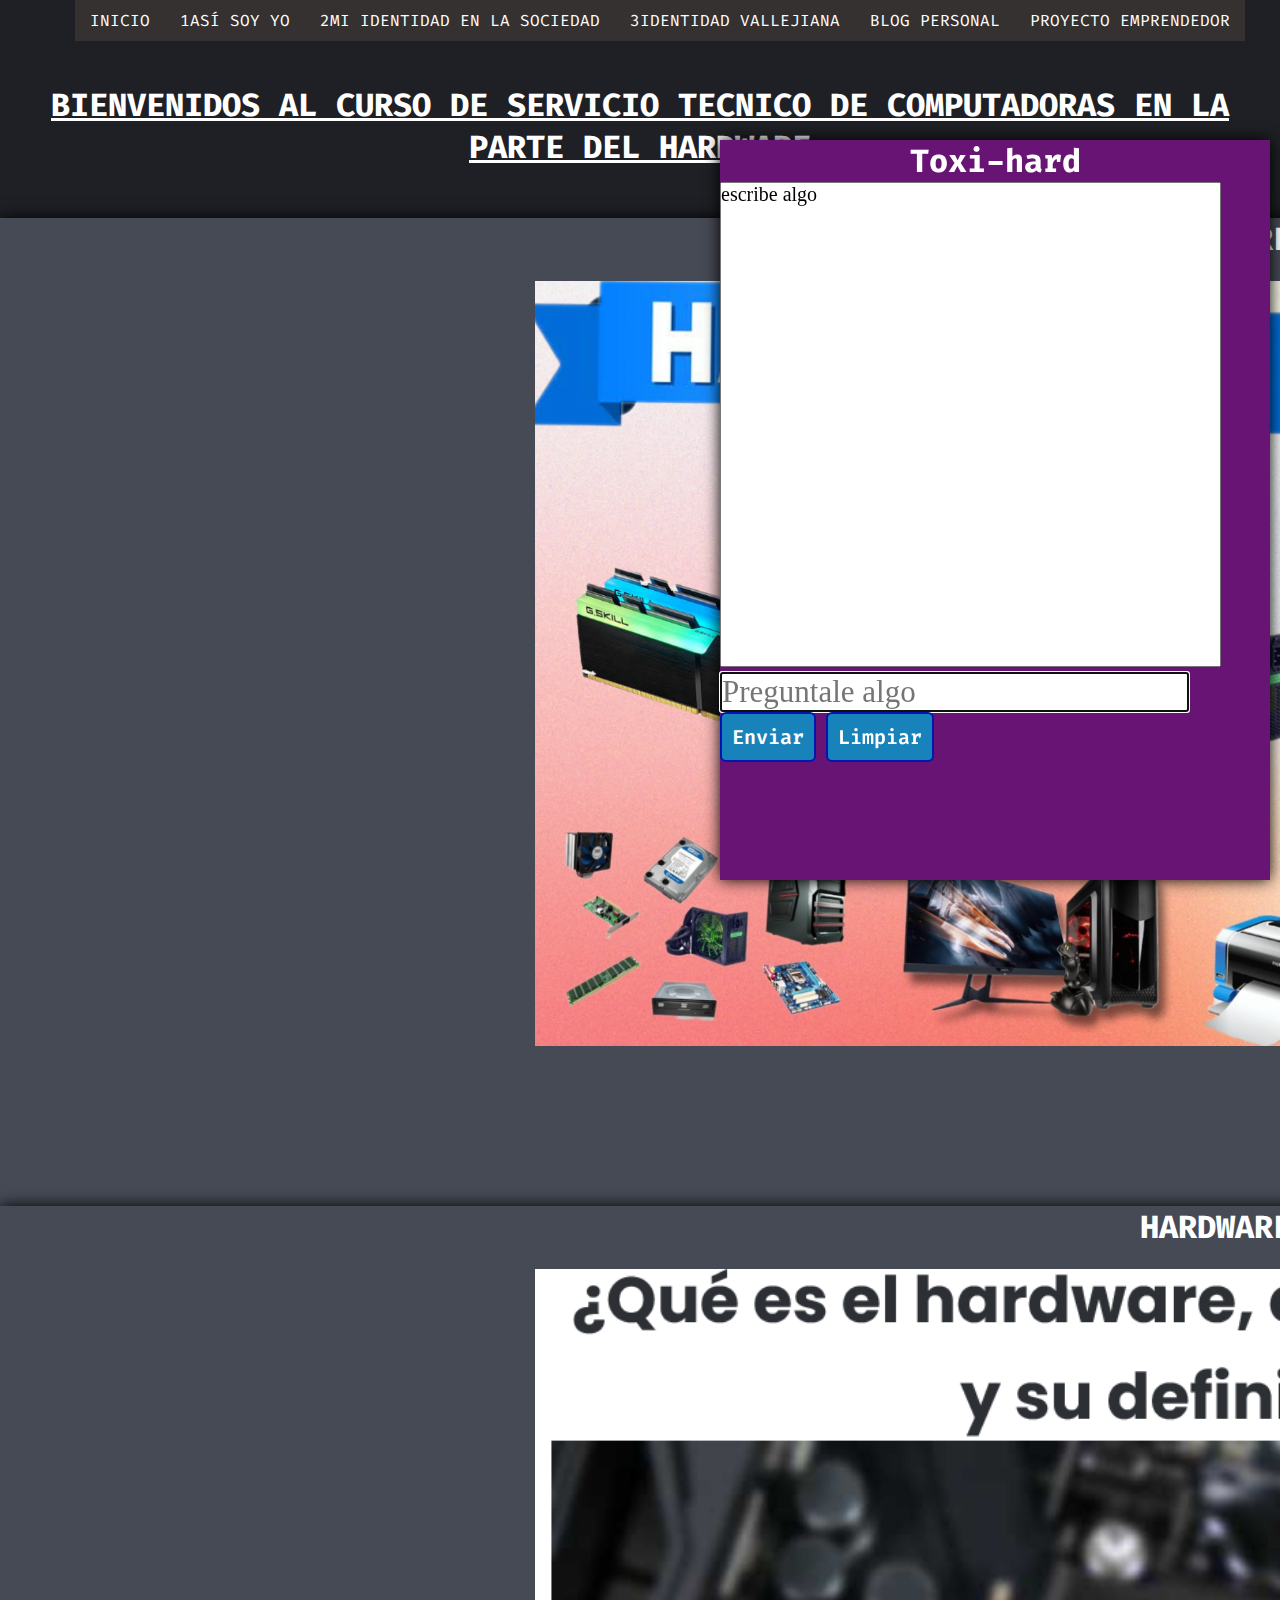
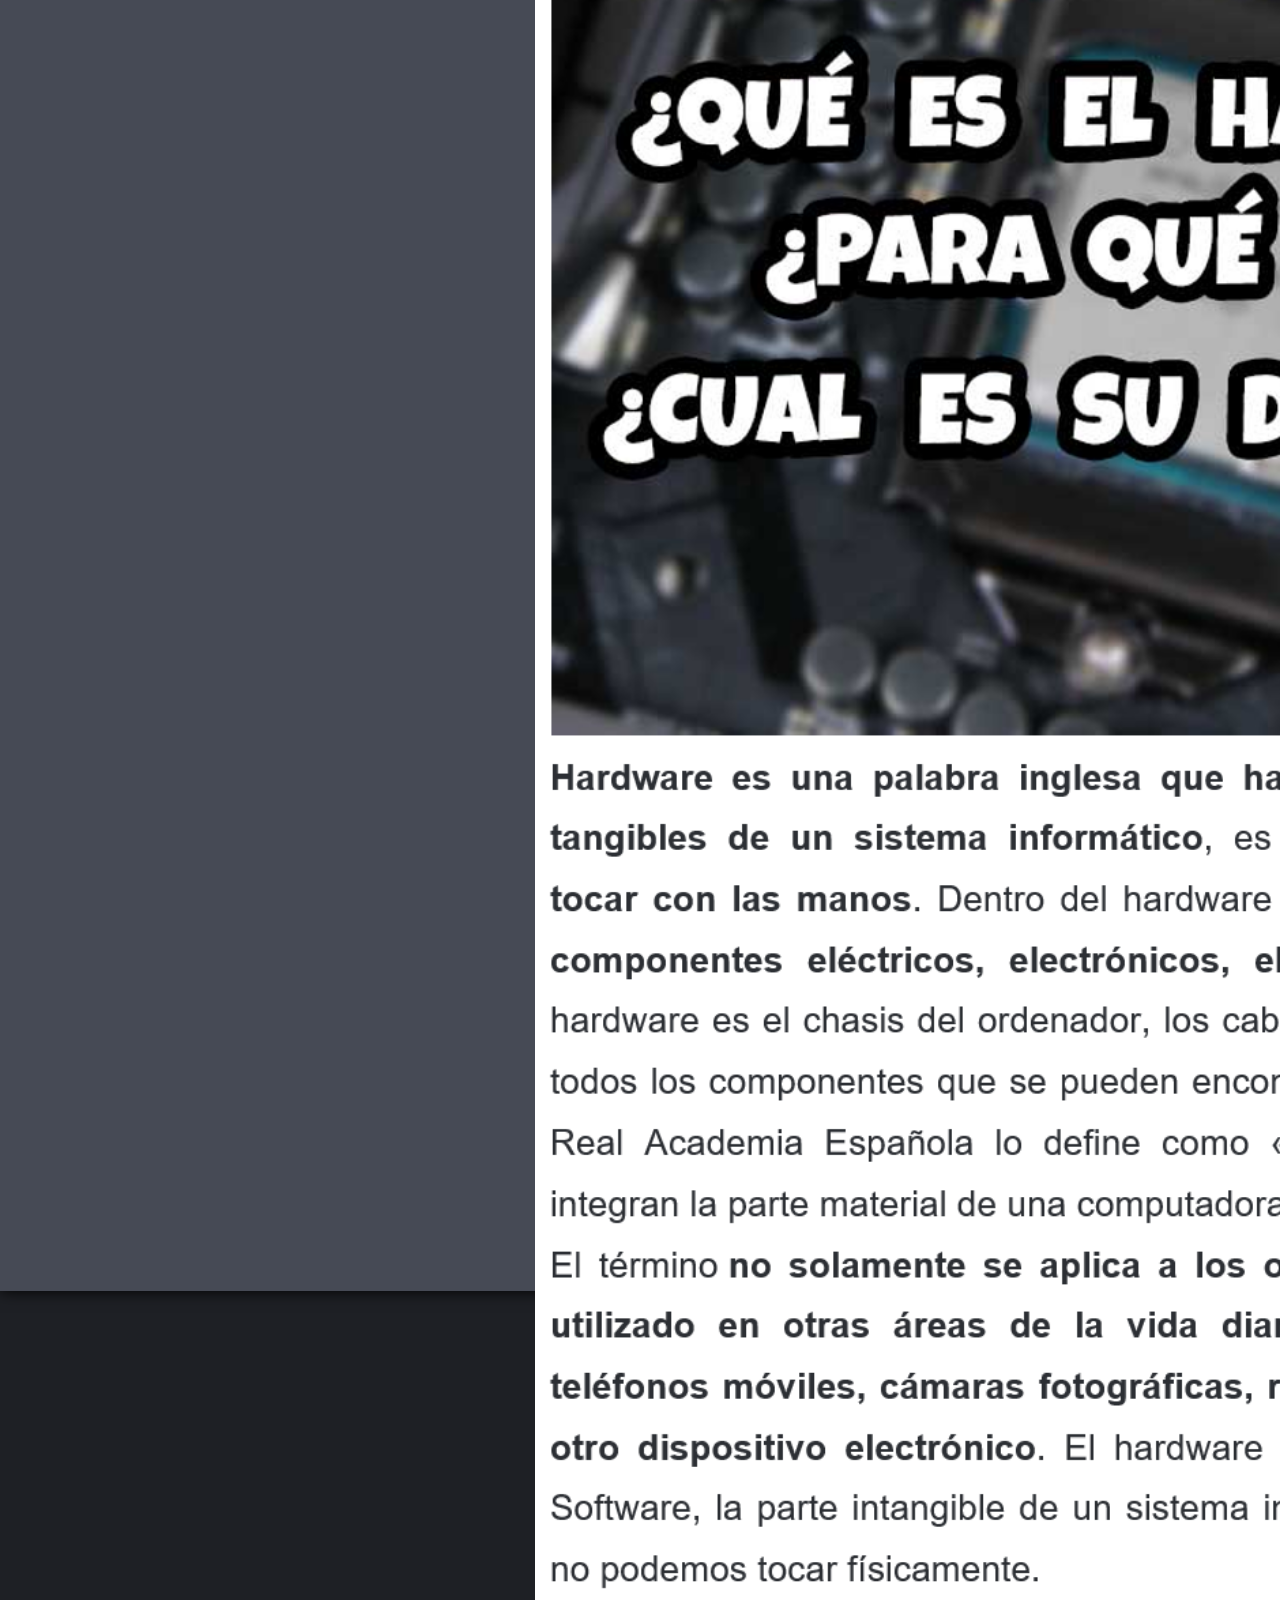
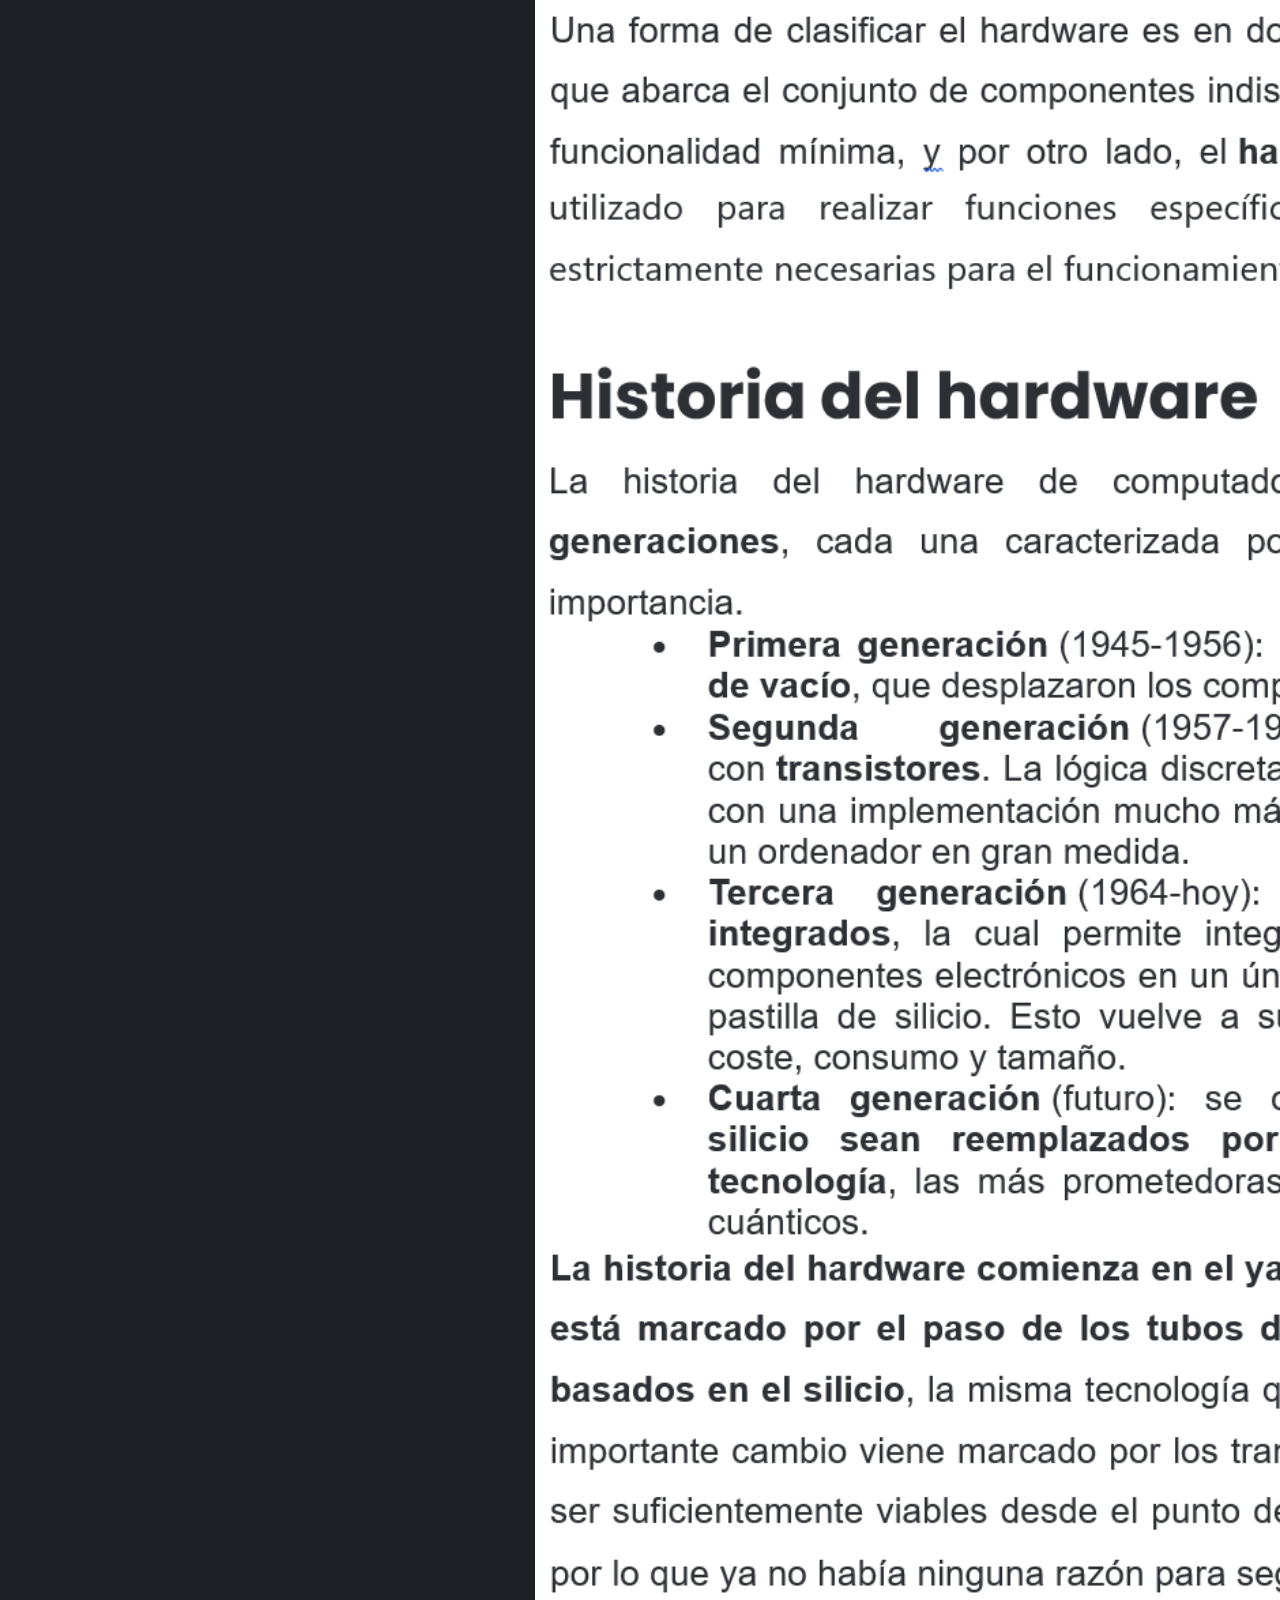
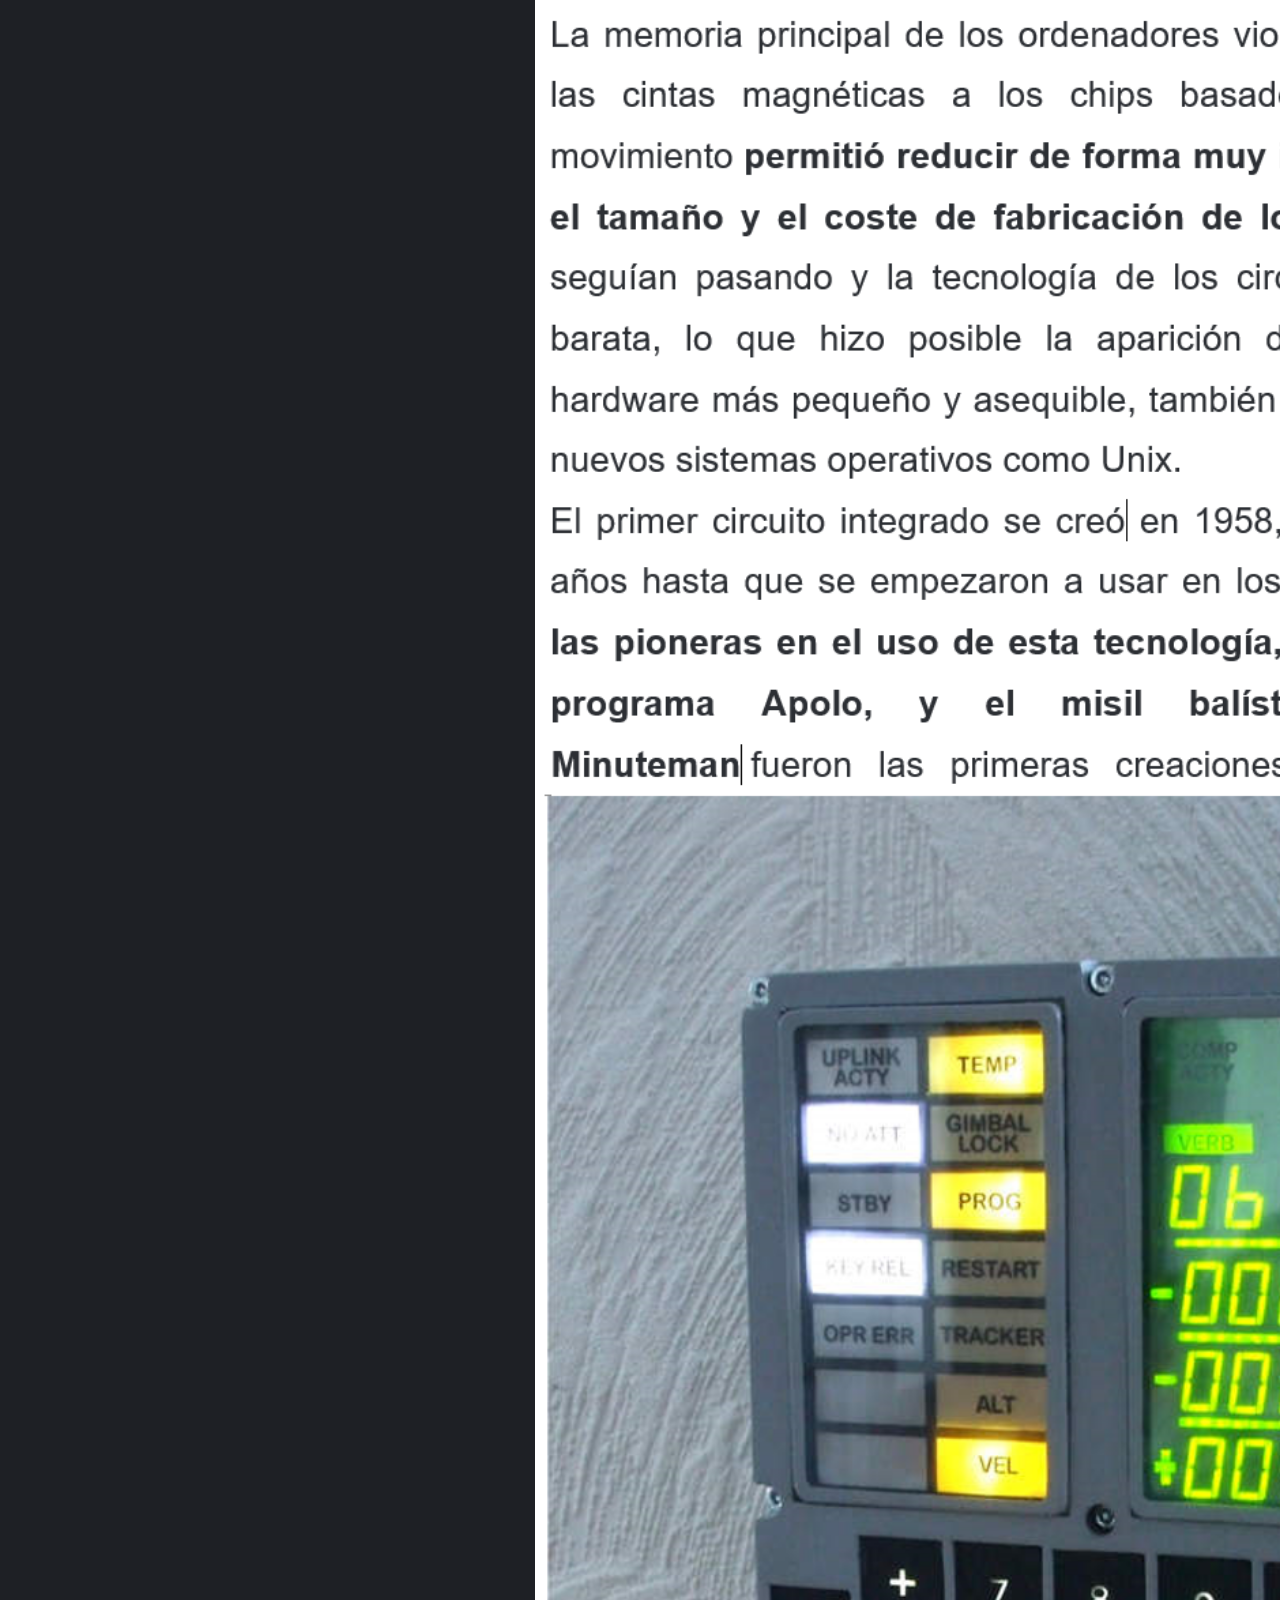
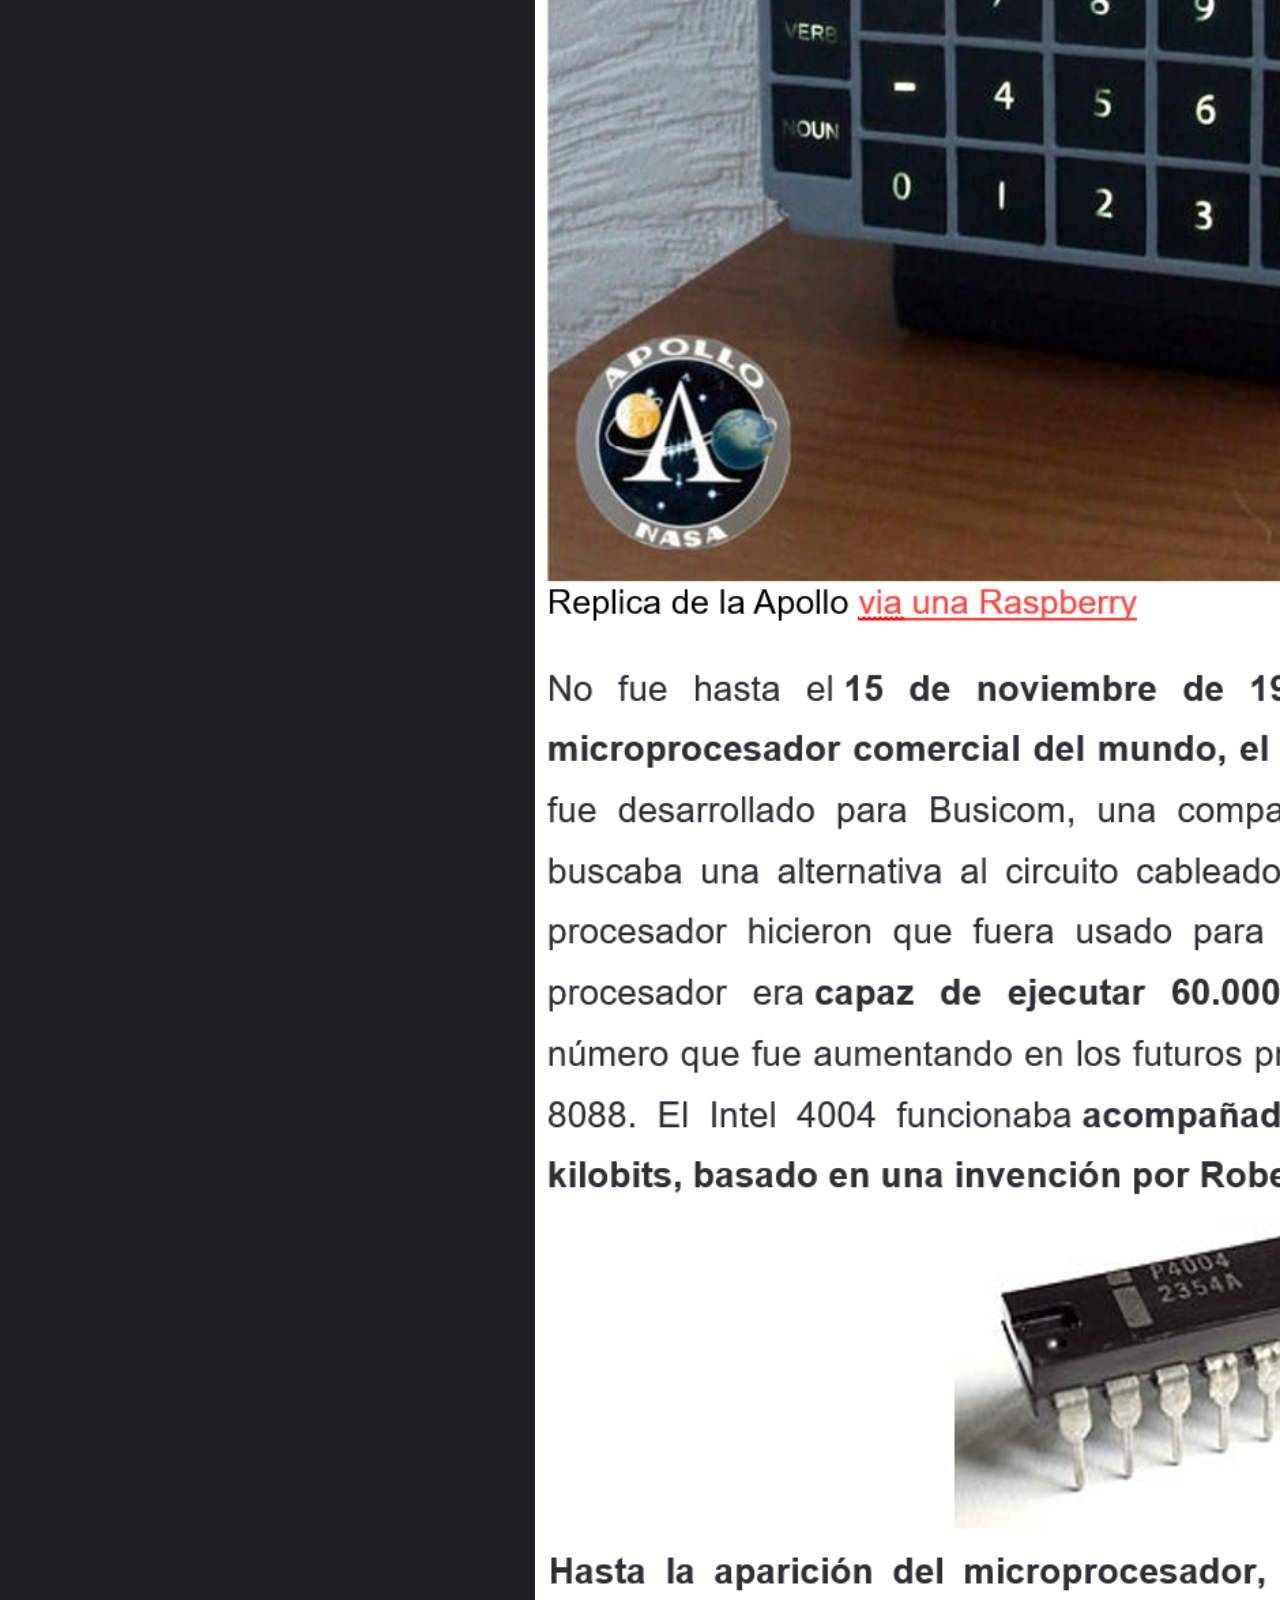
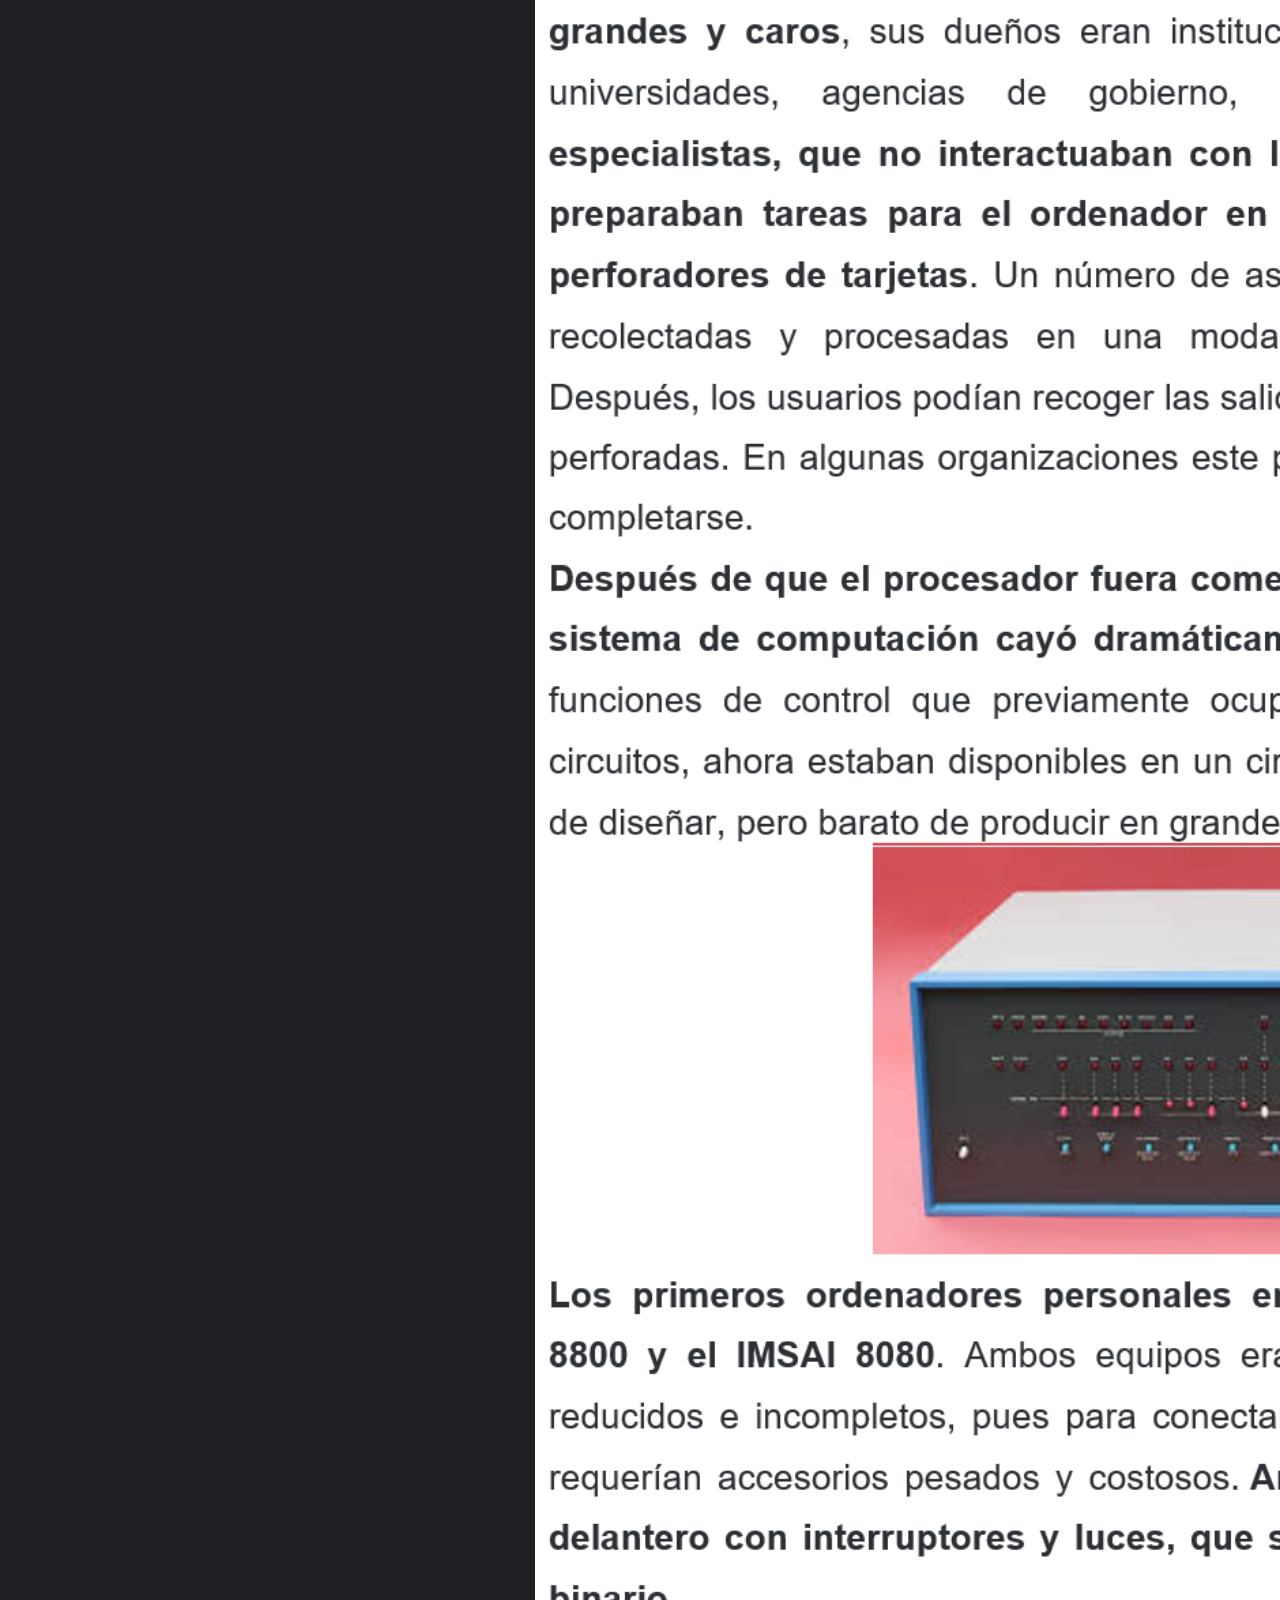
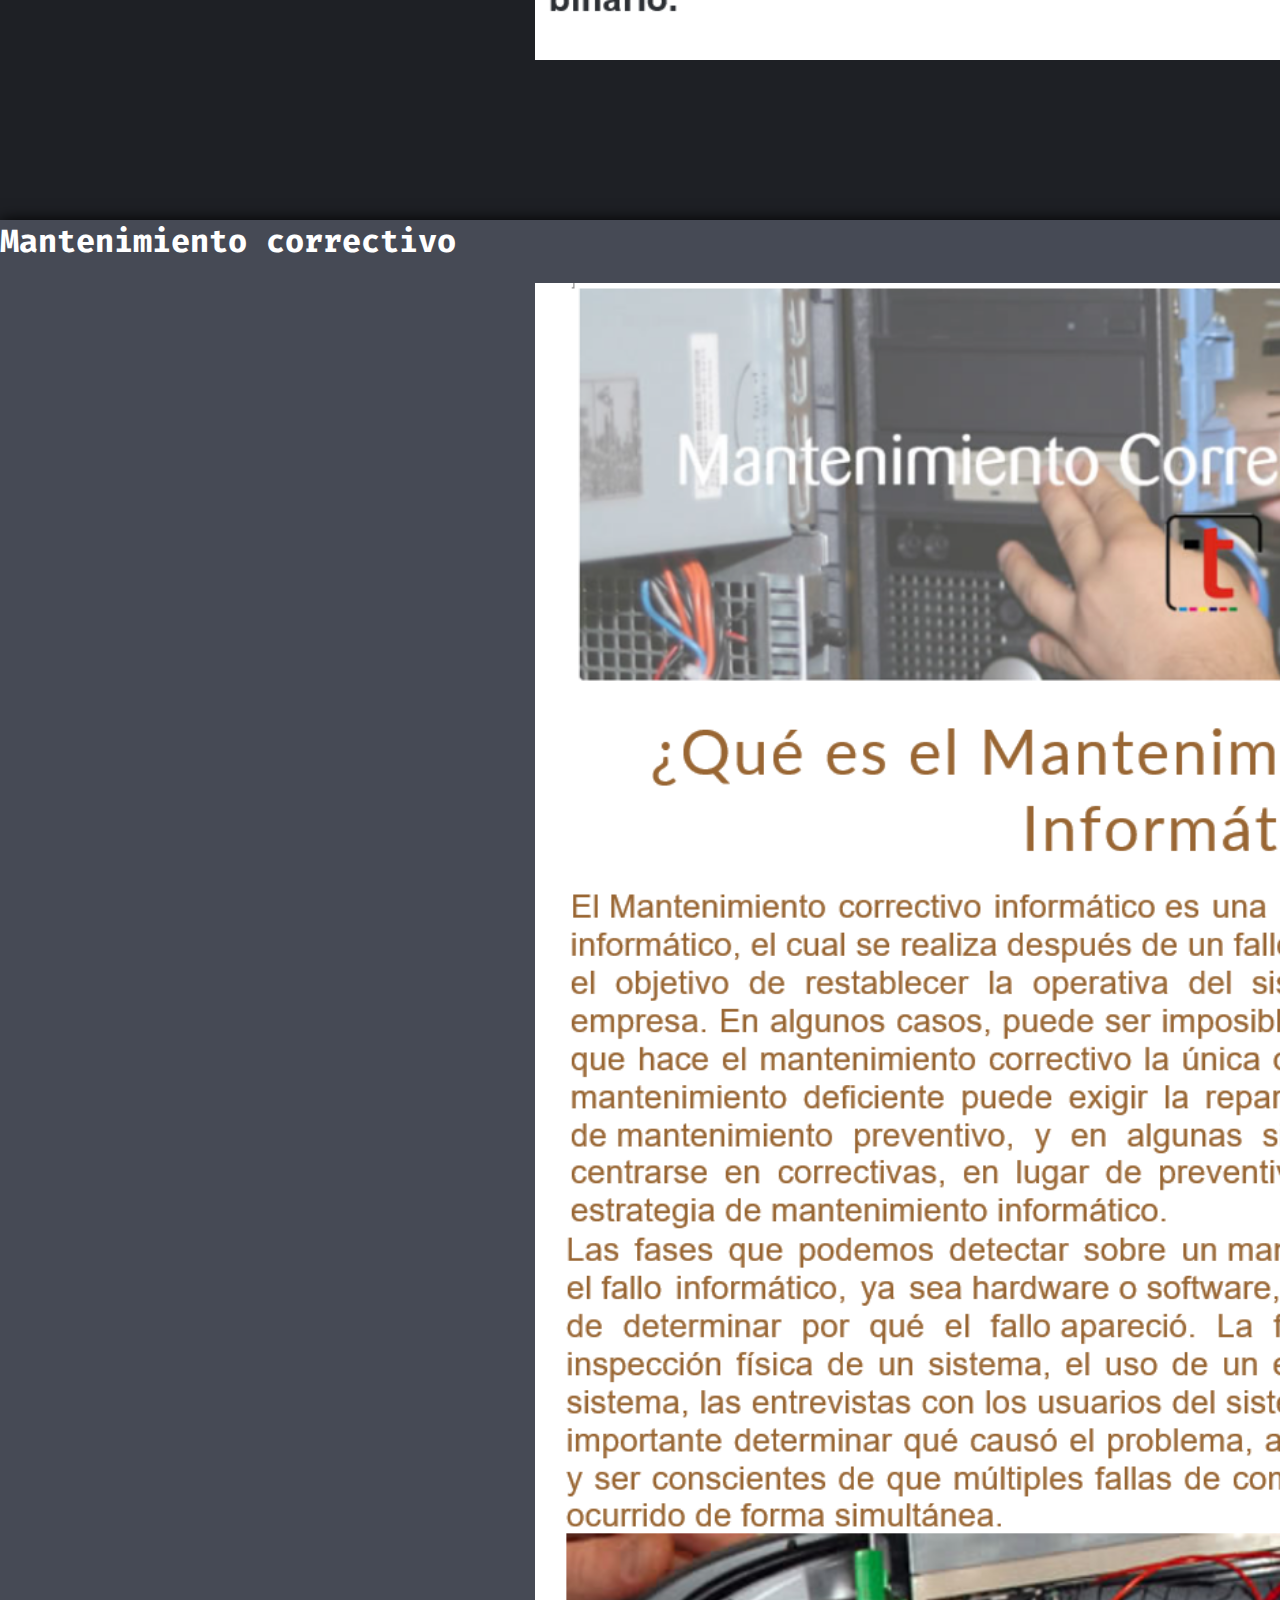
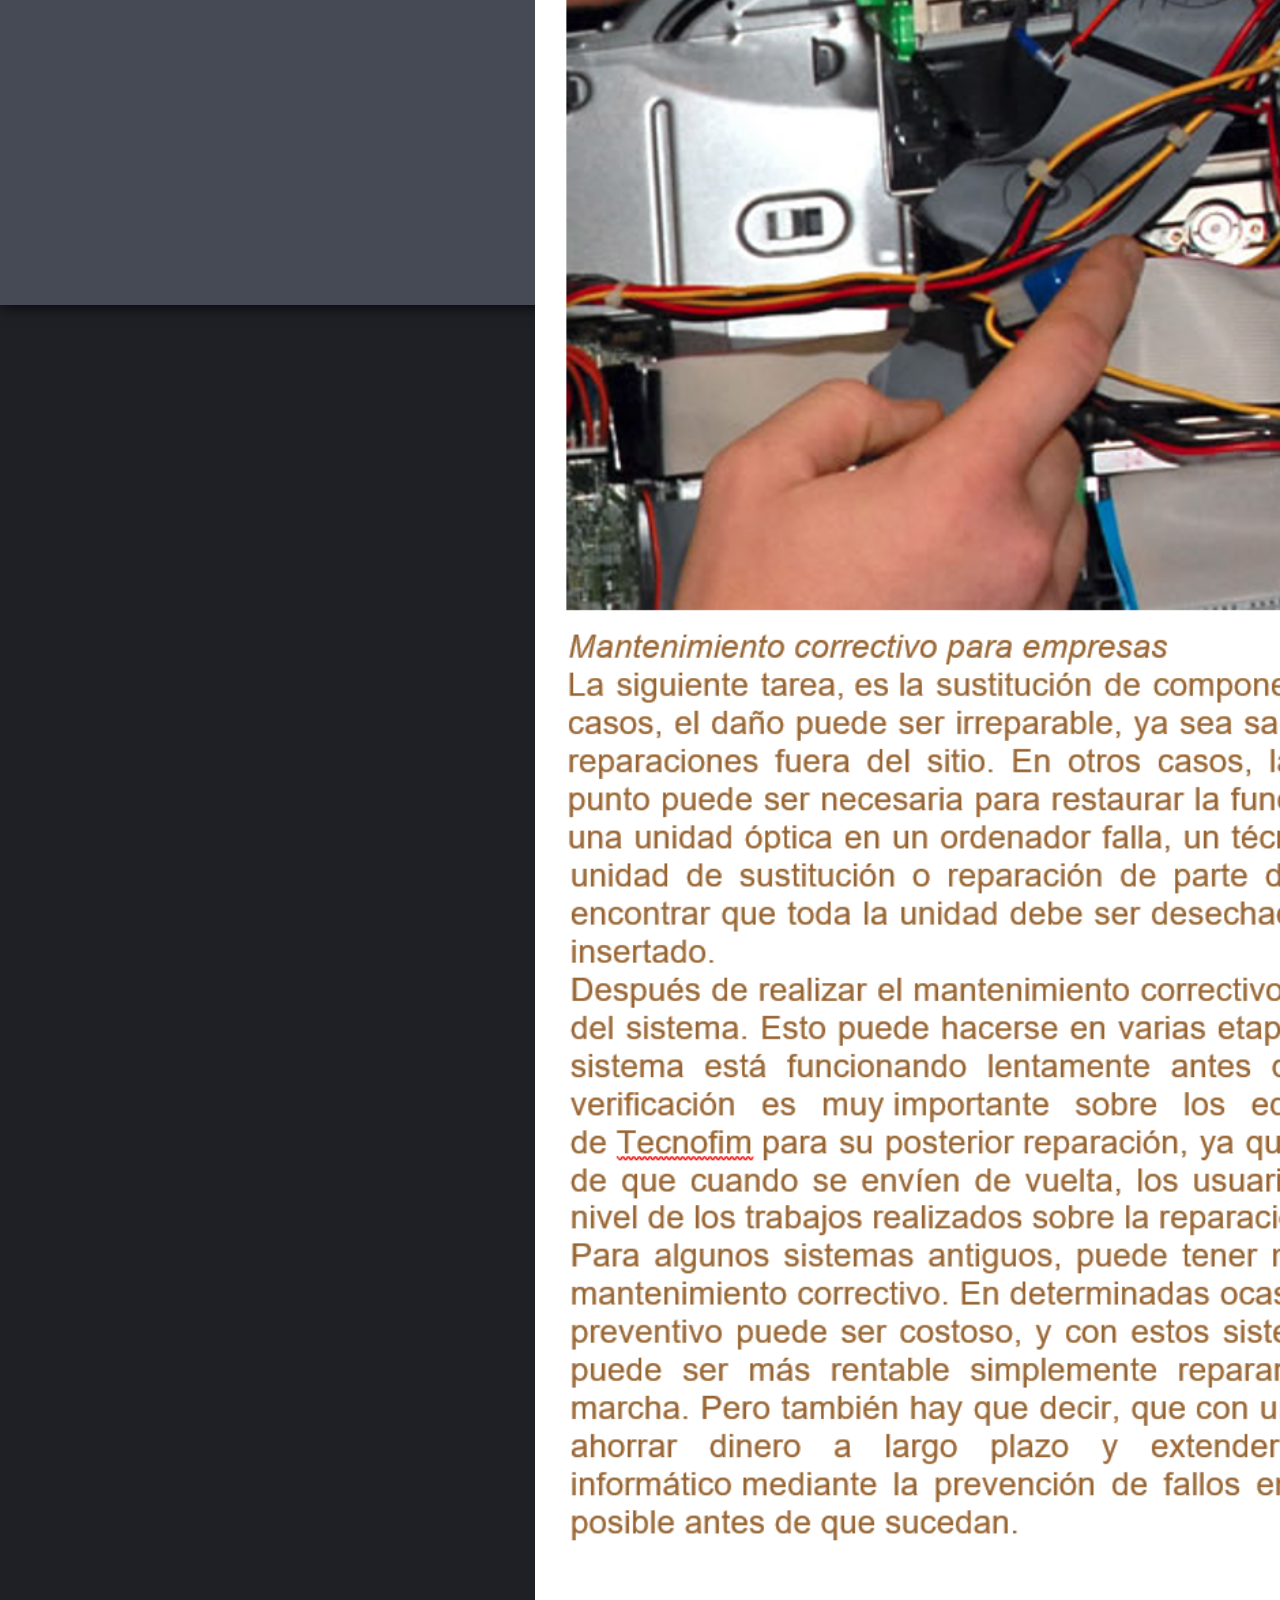
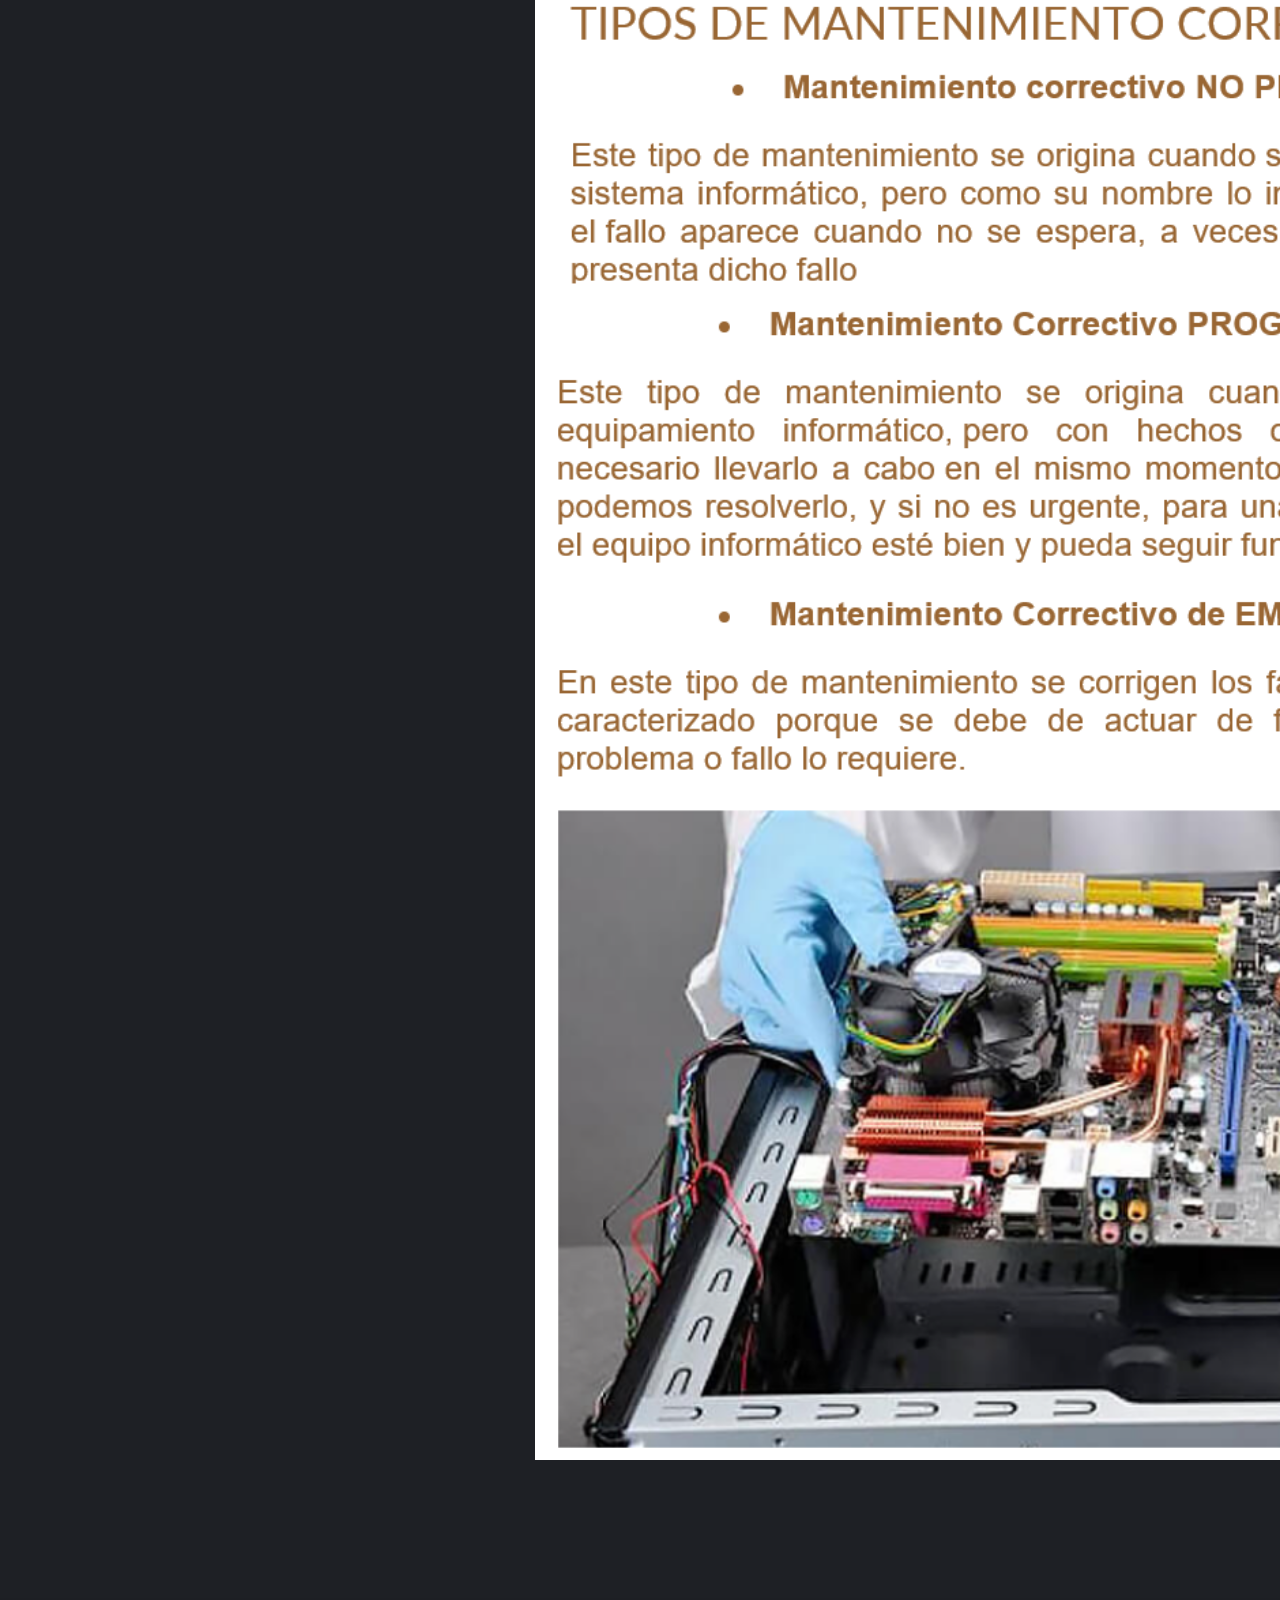
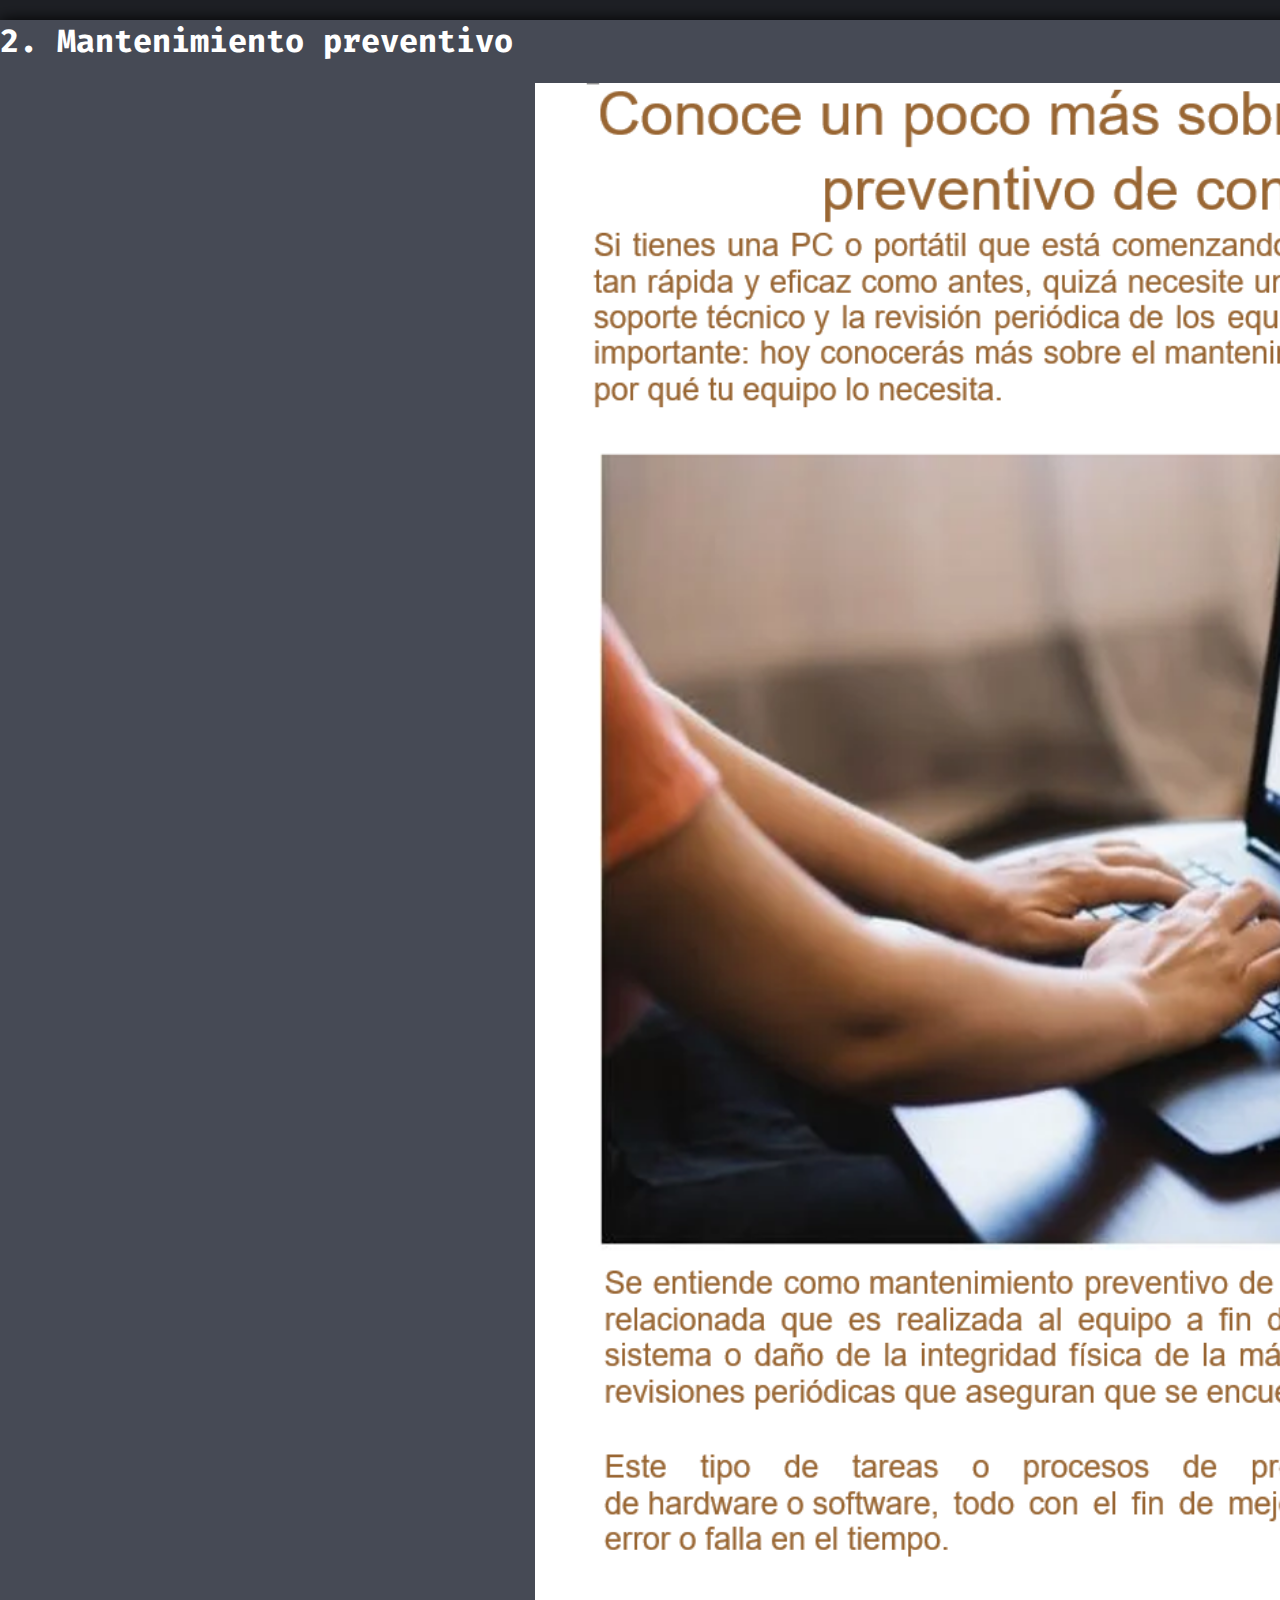
<file: hardware.html>
<!DOCTYPE html>
<html>
  <head>
    <meta charset="utf-8">

    <script src="js/mainhardware.js" type="text/javascript" defer>
      
    </script>

    <title>Hardware</title>

    <link rel="stylesheet" href="style.css">
  </head>


  <body>
         <div id="menuP">
            <ul class="menu">
              <li><a href="#">INICIO</a></li>
              <li><a href="#">1ASÍ SOY YO</a></li>
              <li><a href="#">2MI IDENTIDAD EN LA SOCIEDAD</a>
                 <ul>
                   <li><a href="#">CONOCIENDO MI ENTORNO</a></li>
                   <li><a href="#">CONOCÍENDOME</a></li>
                   <li><a href="#">MIS LOGROS DESEADOS</a></li>
                  </ul>
                </li>  
              <li><a href="#3">3IDENTIDAD VALLEJIANA</a>
                  <ul>
                    <li><a href="#">MIS ACTITUDES Y APTITUDES</a></li>
                    <li><a href="#">MIS ESTRATEGIAS DE AVANCE</a></li>
                    <li><a href="#">VALLEJO Y YO</a></li>
                  </ul> 
               </li> 
              <li><a href="#">BLOG PERSONAL</a></li>
              <li><a href="#">PROYECTO EMPRENDEDOR</a>
                 <ul>
                 <li><a href="#">PROBLEMA DE SU ENTORNO</a></li>
                 <li><a href="#">MIS HABILIDADES</a></li>
                 <li><a href="#">MIS DEBILIDADES</a></li>
                 <li><a href="#">METAS Y OBJETIVOS</a></li>
                 <li><a href="#">ACCIONES</a></li>
                 <li><a href="#">VALOR PERSONAL</a></li>
                </ul>
              </li>
          </ul>
        </div>
        
        


      <h1 style="color: white;"><u><center> <br> <br>BIENVENIDOS AL CURSO DE SERVICIO TECNICO DE COMPUTADORAS EN LA PARTE DEL HARDWARE</center></u> </h1>
      <div  class="containerP" >
        <center>  <h1  style="color: white;"> HARDWARE</h1> <br></center>
        <center><img style="width: 56%; height: 100%; " src="imgsoft/hardimg.png"></center>
      </container><br><br><br><br><br>
      <div  class="containerP" id="1">
        <center>  <h1  style="color: white;"> HARDWARE</h1> <br></center>
        <center><img style="width: 56%; height: 100%; " src="imghard/quehard.png"></center>
      </container><br><br><br><br><br>


    <div  class="containerP" id="2">
      <h1  style="color: white;">Mantenimiento correctivo</h1> <br>
      <center><img style="width: 56%; height: 100%; " src="imghard/mantcorrec.png"></center>
      </container>

    
<br><br><br><br><br>
<div  class="containerP" id="3">
  <h1  style="color: white;">2. Mantenimiento preventivo</h1> <br>
  <center><img style="width: 56%; height: 100%; " src="imghard/manteprev.png"></center>
</container><br><br><br><br><br>
<div  class="containerP" id="4">
  <h1  style="color: white;">3. Formatear una computadora</h1> <br>
  <center><img style="width: 56%; height: 100%; " src="imghard/formatearpc.png"></center>
</container><br><br><br><br><br>
<div  class="containerP" id="5">
  <h1  style="color: white;">4. Limpieza de la computadora</h1> <br>
  <center><img style="width: 56%; height: 100%; " src="imghard/limpiezapc.png"></center>
</container><br><br><br><br><br>
<div  class="containerP" id="6">
  <h1  style="color: white;">5. Sin acceso al internet</h1> <br>
  <center><img style="width: 56%; height: 100%; " src="imghard/nointernet.jpg"></center>
</container><br><br><br><br><br>
<div  class="containerP" id="7">
  <h1  style="color: white;">6. Cambio de pasta térmica</h1> <br>
  <center><img style="width: 56%; height: 100%; " src="imghard/pastita.png"></center>
</container><br><br><br><br><br>
<div  class="containerP" id="8">
  <h1  style="color: white;">7. El estabilizador</h1> <br>
  <center><img style="width: 56%; height: 100%; " src="imghard/estab.jpg"></center>
</container><br><br><br><br><br>
<div  class="containerP" id="9">
  <h1  style="color: white;">8. Hablar por Whatsapp con el soporte técnico </h1> <br>
 
    <center><img style="width: 56%; height: 100%; " src="imghard/fotow.png"></center>
</container><br><br><br><br><br>


  <div class="container">
    <h1 style="color: white;"><center>Toxi-hard</center></h1>
	
	  <textarea id="areaChat" class="areaChatBot" rows="21" cols="44" style=" font-family: cursive; font-size: 20px; resize: none;"  readonly="readonly">escribe algo </textarea>
  	<p>	
    <input type="text" name="name" value="" id="txtPregunta" placeholder="Preguntale algo" style=" font-family: cursive; font-size: 31px;" size="25" autofocus> 
    
    <input   class="boton_personalizado"type="button" id="btnsend" name="name"  value="Enviar" >
    
    <input  class="boton_personalizado"type="button" name="name1"  value="Limpiar" onclick="javascript:eraseText();" >

	  </p>
    <p id="resultado1">
    </p>
    <p id="resultado2">
    </p>
    <p id="respuesta" >
    </p>
  </container>

 
    
  

  </body>
</html>
</file>
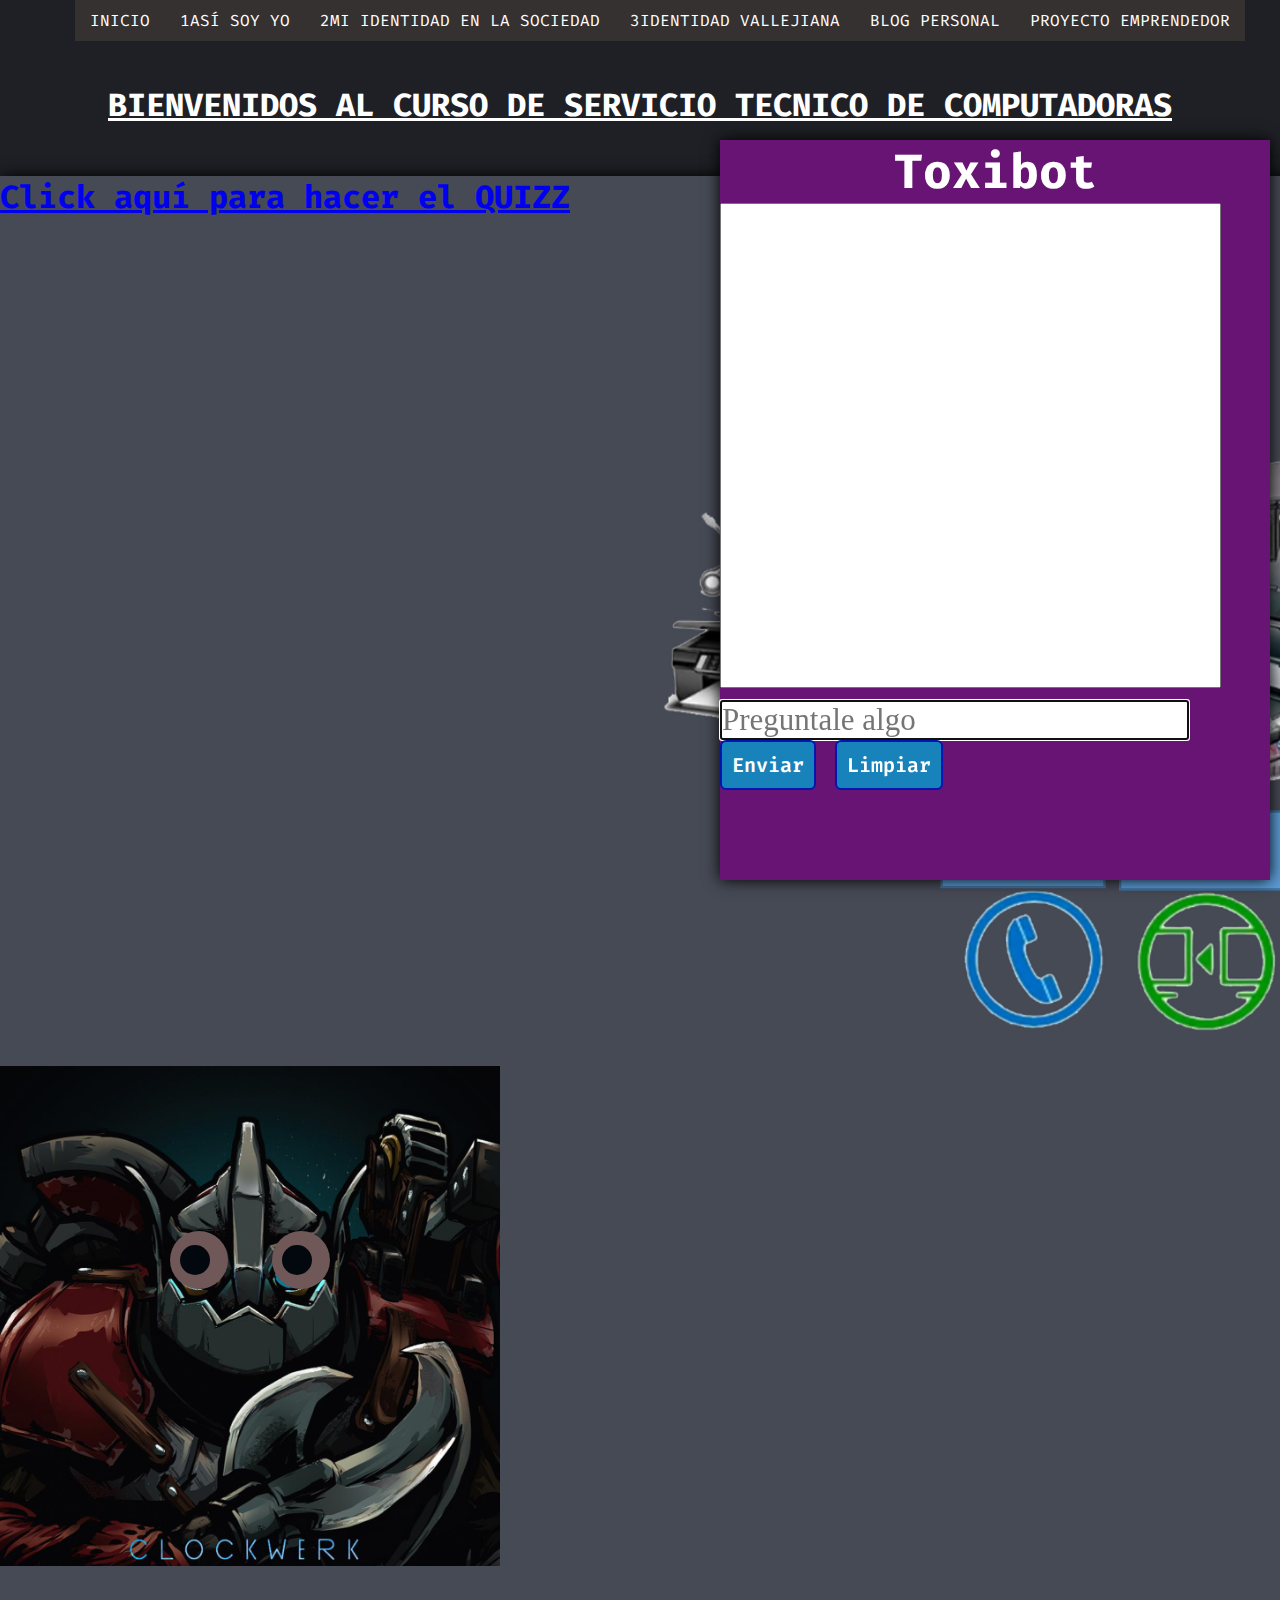
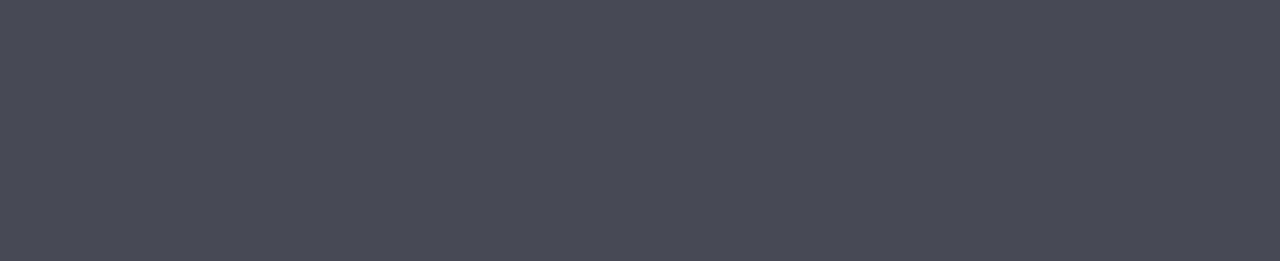
<file: siete.html>
<!DOCTYPE html>
<html>
  <head>
    <meta charset="utf-8">

    <script src="js/main.js" type="text/javascript" defer>
      
    </script>

    <title>Toxi</title>

    <link rel="stylesheet" href="style.css">
  </head>


  <body>

   
      <script>
      
      document.querySelector("body").addEventListener("mousemove", eyeball);
      
      function eyeball() {
          'use strict';
          var eye = document.querySelectorAll(".eye");
          eye.forEach(function (eye) {
              let x = (eye.getBoundingClientRect().left) + (eye.clientWidth / 2)
              let y = (eye.getBoundingClientRect().top) + (eye.clientHeight / 2);
              let radian = Math.atan2(event.pageX - x, event.pageY - y);
              let rot = (radian * (180 / Math.PI) * -1) + 270;
              eye.style.transform  = "rotate("+ rot +"deg)"
          })
      }
      
      </script>

         <div id="menuP">
            <ul class="menu">
              <li><a href="#">INICIO</a></li>
              <li><a href="#">1ASÍ SOY YO</a></li>
              <li><a href="#">2MI IDENTIDAD EN LA SOCIEDAD</a>
                 <ul>
                   <li><a href="#">CONOCIENDO MI ENTORNO</a></li>
                   <li><a href="#">CONOCÍENDOME</a></li>
                   <li><a href="#">MIS LOGROS DESEADOS</a></li>
                  </ul>
                </li>  
              <li><a href="#3">3IDENTIDAD VALLEJIANA</a>
                  <ul>
                    <li><a href="#">MIS ACTITUDES Y APTITUDES</a></li>
                    <li><a href="#">MIS ESTRATEGIAS DE AVANCE</a></li>
                    <li><a href="#">VALLEJO Y YO</a></li>
                  </ul> 
               </li> 
              <li><a href="#">BLOG PERSONAL</a></li>
              <li><a href="#">PROYECTO EMPRENDEDOR</a>
                 <ul>
                 <li><a href="#">PROBLEMA DE SU ENTORNO</a></li>
                 <li><a href="#">MIS HABILIDADES</a></li>
                 <li><a href="#">MIS DEBILIDADES</a></li>
                 <li><a href="#">METAS Y OBJETIVOS</a></li>
                 <li><a href="#">ACCIONES</a></li>
                 <li><a href="#">VALOR PERSONAL</a></li>
                </ul>
              </li>
          </ul>
        </div>
        
        


      <h1 style="color: white;"><u><center> <br> <br>BIENVENIDOS AL CURSO DE SERVICIO TECNICO DE COMPUTADORAS</center></u> </h1>

      <div  class="containerP" >
        <h1><a href="https://docs.google.com/forms/d/e/1FAIpQLSfp7qPCDATjbk_9VYUR5URGhpUcyFsilKpbrfJGt8Gxq6a2-w/viewform?usp=sf_link ">Click aquí para hacer el QUIZZ</a>
       
          <center><img style="width: 56%; height: 100%; display: flex;" src="imghard/sevtec.png"></center>
        <div class="face" id="fondo">
          <div class="eyes">
          <div class="eye"></div>
          <div class="eye"></div>
      </container><br><br><br>

     




  <div class="container">
    <h2 style="color: white;"><center>Toxibot</center></h2>
	
	  <textarea id="areaChat" class="areaChatBot" rows="21" cols="44" style=" font-family: cursive; font-size: 20px; resize: none;"  readonly="readonly"></textarea>
  	<p>	
    <input type="text" name="name" value="" id="txtPregunta" placeholder="Preguntale algo" style=" font-family: cursive; font-size: 31px;" size="25" autofocus> 
    
    <input   class="boton_personalizado"type="button" id="btnsend" name="name"  value="Enviar" >
    
    <input  class="boton_personalizado"type="button" name="name1"  value="Limpiar" onclick="javascript:eraseText();" >

	  </p>
    <p id="resultado1">
    </p>
    <p id="resultado2">
    </p>
    <p id="respuesta" >
    </p>
  </container>

 
    
  

  </body>
</html>
</file>
<file: style.css>
@import url('https://fonts.googleapis.com/css2?family=Fira+Code:wght@300&display=swap');

*{
    margin: 0;
    padding: 0;
    box-sizing: border-box;
    font-family: 'Fira Code', monospace;

}

body{
    background-color: #1E2025;
}
.container{
height: 740px;
width: 550px;
background-color: #681474;
position: fixed;  /* con position fixed se mantedra siempre en pagina a donde te muevas*/
bottom: 20px;
right: 10px;
box-shadow: 0px 0px 15px 0px black;

}
.containerP{
  margin: auto;
  margin-top: 50px; 
  height: 1685px;
  width: 2432px;
  background-color: #464A55;
 
  bottom: -500px;
  right: 60px;
  box-shadow: 0px 0px 15px 0px black;
  
  }

 
  .boton_personalizado{
    text-decoration: none;
    padding: 10px;
    font-weight: 600;
    font-size: 20px;
    color: #ffffff;
    background-color: #1883ba;
    border-radius: 6px;
    border: 2px solid #0016b0;
  }

  #menuP{
    margin: auto;
    width: 1500px;
    font-family: Arial, Helvetica, sans-serif;
  }

  .menu{
      list-style: none;
      padding: 0;
      background-color: black;
      width: 90%;
      max-width: 100%;
      margin: auto;
  }

  .menu li a{
    background-color: rgb(53, 49, 49);
        text-decoration: none;
        color:white;
        text-decoration: none;
        padding: 10px 15px;
        display: block;
  }
  ul, ol{
    list-style: none;
  }
  
 /* .menu li{
    display: inline-block;
    text-align: center;
}
  .menu > li{
      float:left;
  }
*/

  .menu li a:hover{
      background: rgb(117, 25, 117);
  }

.menu li ul {
  display: none;
  position: absolute;
  min-width: 140px;
}

.menu > li{
  float:left;
}
.menu li:hover > ul{
  display: block;
}


.button { 
	display: inline-block; 
	padding: 20px 40px;
	color: white;
	position: absolute;
	top: 50%;
	left: 50%;
	transform: translate(-50%, -50%);
	vertical-align: middle;
	font-family: 'Rubik One', sans-serif;
	text-decoration: none;
	font-size: 4vw;
	transition: all .5s;
	background-color: #3498db;
}

.face{
  position: relative;
  width: 300px;
  height: 300px;
  
  background: #ffcd00;
  display: flex;
  justify-content: center;
  align-items: center
}


.eyes{
  position: relative;
  top: -22px;
  display: flex
}
.eyes .eye{
  position: relative;
  width: 58px;
  height: 58px;
  display: block;
  background: rgb(112, 88, 88);
  margin: 0 22px;
  border-radius: 50%
}
.eyes .eye::before{
  content: '';
  position: absolute;
  top: 50%;
  left: 25px;
  transform: translate(-50%, -50%);
  width: 30px;
  height: 30px;
  background: rgb(3, 8, 15);
  border-radius: 50%
}
#fondo{
  width: 500px;
  height: 500px;
  display: flex;
  background-image: url(toxi.png);
  background-repeat: no-repeat;
  background-size: cover;
  background-position: center;
}
</file>
